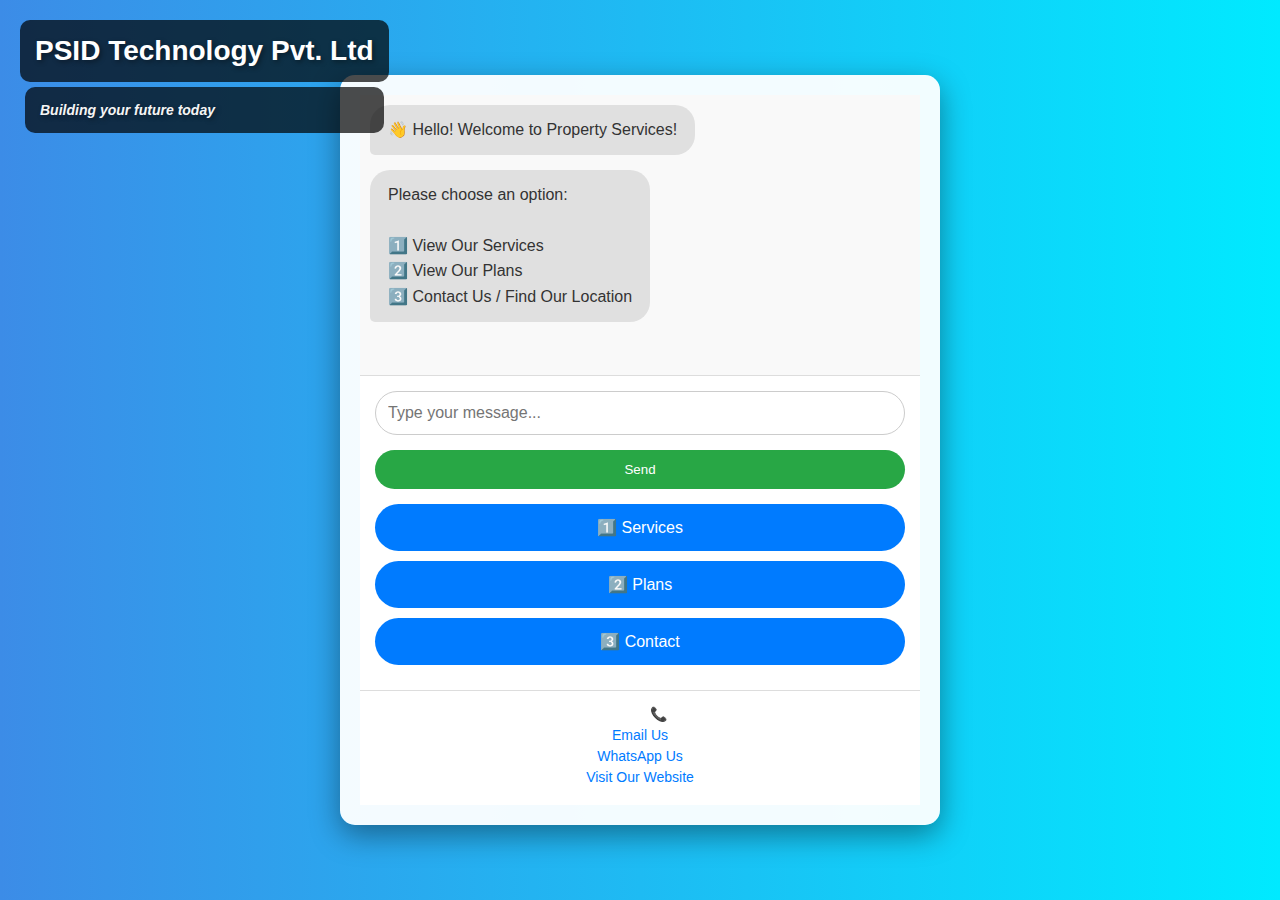
<file: index.html>
<!DOCTYPE html>
<html lang="en">
<head>
  <meta charset="UTF-8" />
  <meta name="viewport" content="width=device-width, initial-scale=1.0">
  <title>Property Services Chatbot - PSID Technology</title>
  <link rel="stylesheet" href="style.css">
</head>
<body>
  <div class="branding">
    <p>PSID Technology Pvt. Ltd</p>
    <p class="tagline">Building your future today</p>
  </div>

  <div class="chatbox">
    <div class="chatlog" id="chatlog"></div>

    <div id="residentialImageContainer">
      <img id="residentialImage" src="residential property.jpg" alt="Residential Plan">
    </div>

    <div class="input-area">
      <input type="text" id="userInput" placeholder="Type your message..." />
      <button onclick="sendMessage()">Send</button>

      <div class="quick-buttons">
        <button onclick="handleQuickReply('1')">1️⃣ Services</button>
        <button onclick="handleQuickReply('2')">2️⃣ Plans</button>
        <button onclick="handleQuickReply('3')">3️⃣ Contact</button>
      </div>
    </div>

    <div class="contact-links">
      <p>Need more help? 📞 Contact us:</p>
      <a href="mailto:manoj.psid@gmail.com" target="_blank">Email Us</a>
      <a href="https://wa.me/919902528018?text=Hi%20I%20need%20more%20info%20about%20your%20services" target="_blank">WhatsApp Us</a>
      <a href="https://www.psidtech.com" target="_blank">Visit Our Website</a>
    </div>
  </div>

  <script src="script.js"></script>
</body>
</html>
</file>
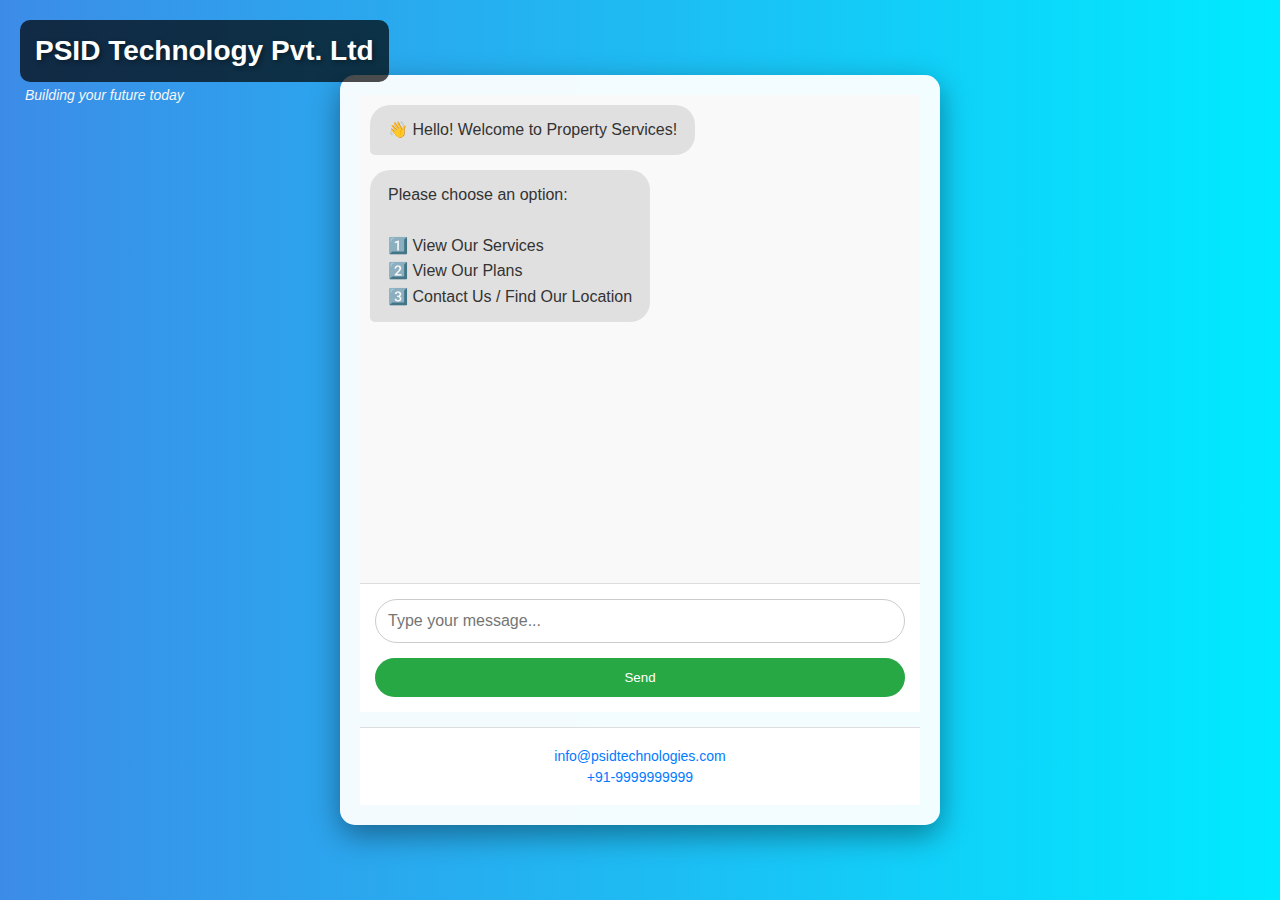
<file: property.html>
<!DOCTYPE html>
<html lang="en">
<head>
  <meta charset="UTF-8" />
  <meta name="viewport" content="width=device-width, initial-scale=1.0"/>
  <title>PSID Technology Chat</title>
  <link rel="stylesheet" href="style.css" />
</head>
<body>
  <div class="branding">
    <p>PSID Technology Pvt. Ltd</p>
    <div class="tagline">Building your future today</div>
  </div>

  <div class="chatbox">
    <div id="chatlog" class="chatlog"></div>

    <div id="residentialImageContainer">
      <img id="residentialImage" src="residential property.jpg" alt="Residential Plan Image" />
    </div>

    <div class="input-area">
      <input type="text" id="userInput" placeholder="Type your message..." />
      <button onclick="sendMessage()">Send</button>
    </div>

    <div class="quick-buttons"></div>

    <div class="contact-links">
      <a href="mailto:info@psidtechnologies.com">info@psidtechnologies.com</a>
      <a href="tel:+919999999999">+91-9999999999</a>
    </div>
  </div>

  <script src="script.js"></script>
</body>
</html>
</file>
<file: style.css>
* {
  margin: 0;
  padding: 0;
  box-sizing: border-box;
}

body {
  font-family: 'Segoe UI', Tahoma, Geneva, Verdana, sans-serif;
  background: linear-gradient(to right, #3c8ce7, #00eaff);
  height: 100vh;
  display: flex;
  justify-content: center;
  align-items: center;
  flex-direction: column;
  color: #fff;
}

.branding {
  position: absolute;
  top: 20px;
  left: 20px;
  z-index: 10;
}

.branding p {
  font-size: 28px;
  font-weight: bold;
  background-color: rgba(0, 0, 0, 0.7);
  padding: 15px;
  border-radius: 10px;
  text-shadow: 2px 2px 5px rgba(0, 0, 0, 0.4);
}

.branding .tagline {
  font-size: 14px;
  color: whitesmoke;
  font-style: italic;
  margin: 5px;
}

.chatbox {
  background: rgba(255, 255, 255, 0.95);
  width: 85%;
  max-width: 600px;
  height: 100%;
  max-height: 750px;
  border-radius: 15px;
  box-shadow: 0 10px 30px rgba(0, 0, 0, 0.4);
  display: flex;
  flex-direction: column;
  overflow: hidden;
  padding: 20px;
}

.chatlog {
  flex: 1;
  padding: 10px;
  overflow-y: auto;
  display: flex;
  flex-direction: column;
  gap: 15px;
  background: #f9f9f9;
  scroll-behavior: smooth;
}

.message {
  max-width: 75%;
  padding: 12px 18px;
  border-radius: 20px;
  font-size: 16px;
  line-height: 1.6;
  animation: fadeIn 0.5s ease-in;
  word-wrap: break-word;
}

.user {
  align-self: flex-end;
  background: #dcf8c6;
  color: #333;
  border-radius: 20px 20px 5px 20px;
}

.bot {
  align-self: flex-start;
  background: #e0e0e0;
  color: #333;
  border-radius: 20px 20px 20px 5px;
}

.input-area {
  display: flex;
  flex-direction: column;
  padding: 15px;
  background: #fff;
  border-top: 1px solid #ddd;
}

.input-area input {
  padding: 12px;
  border: 1px solid #ccc;
  border-radius: 25px;
  margin-bottom: 15px;
  font-size: 16px;
}

.input-area input:focus {
  outline: none;
  border-color: #28a745;
  box-shadow: 0 0 5px rgba(40, 167, 69, 0.5);
}

.input-area button {
  padding: 12px;
  background: #28a745;
  color: white;
  border: none;
  border-radius: 25px;
  cursor: pointer;
  transition: background 0.3s;
}

.input-area button:hover {
  background: #218838;
}

.quick-buttons {
  display: flex;
  flex-direction: column;
  margin-top: 15px;
}

.quick-buttons button {
  background: #007bff;
  border: none;
  padding: 14px 20px;
  border-radius: 25px;
  color: #fff;
  font-size: 16px;
  margin-bottom: 10px;
  cursor: pointer;
  transition: background 0.3s;
}

.quick-buttons button:hover {
  background: #0056b3;
}

.contact-links {
  text-align: center;
  padding: 15px;
  background: #ffffff;
  font-size: 14px;
  border-top: 1px solid #ddd;
}

.contact-links a {
  display: block;
  color: #007bff;
  text-decoration: none;
  margin: 5px 0;
  transition: 0.3s;
}

.contact-links a:hover {
  text-decoration: underline;
}

.chatlog::-webkit-scrollbar {
  width: 8px;
}

.chatlog::-webkit-scrollbar-thumb {
  background-color: #ccc;
  border-radius: 10px;
}

/* Image Container for Residential */
#residentialImageContainer {
  display: none;
  text-align: center;
  margin-top: 10px;
  animation: fadeIn 1s ease-in;
}

#residentialImage {
  max-width: 100%;
  height: auto;
  border-radius: 10px;
  box-shadow: 0 0 10px rgba(0, 0, 0, 0.3);
}

@keyframes fadeIn {
  from {
    opacity: 0;
    transform: translateY(15px);
  }
  to {
    opacity: 1;
    transform: translateY(0);
  }
}
</file>
